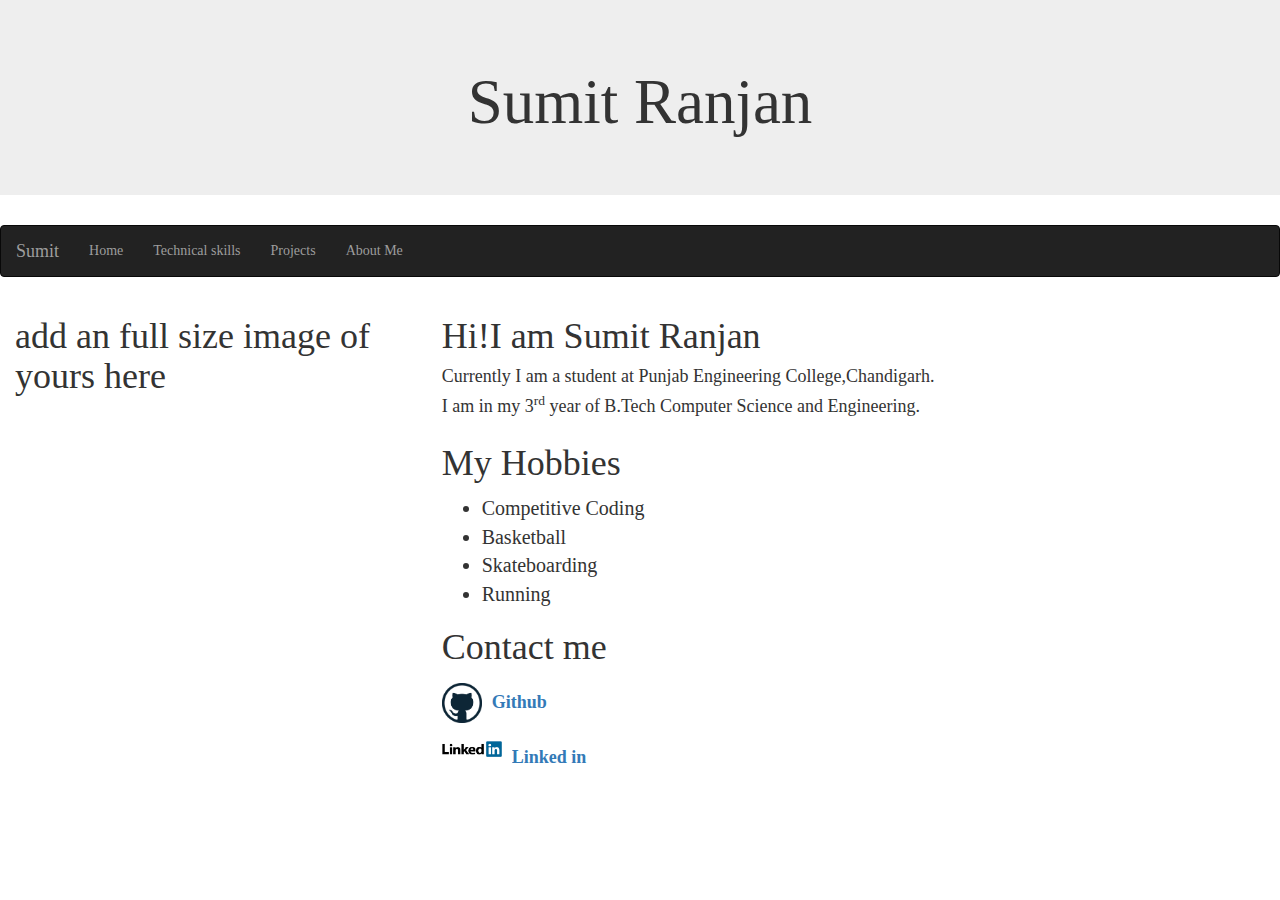
<file: about-me.html>
<!DOCTYPE HTML>
<html lang="en">
<head>
  <title>About me</title>
  <meta charset="utf-8">
  <meta name="viewport" content="width=device-width, initial-scale=1">
  <link rel="stylesheet" href="https://maxcdn.bootstrapcdn.com/bootstrap/3.3.7/css/bootstrap.min.css">
  <link rel="stylesheet" href="style.css">
  <script src="https://ajax.googleapis.com/ajax/libs/jquery/3.3.1/jquery.min.js"></script>
  <script src="https://maxcdn.bootstrapcdn.com/bootstrap/3.3.7/js/bootstrap.min.js"></script>
</head>

<body class="about-me">
    <div class="jumbotron text-center" >
       <h1>Sumit Ranjan</h1>
    </div>  
    <nav class="navbar navbar-inverse">
       <div class="container-fluid">
         <div class="navbar-header">
          <a class="navbar-brand" href="#">Sumit</a>
         </div>
         <u1 class="nav navbar-nav">
          <li><a href="home.html">Home</a></li>   
          <li><a href="technical_skills.html">Technical skills</a></li>
          <li><a href="projects.html">Projects</a></li>
          <li><a href="about-me.html">About Me</a></li>
         </u1>
        </div>
    </nav>
    <div class="row>">
        <div class=col-sm-4>
          <h1>add an full size image of yours here</h1>
        </div>  
        <div class="col-sm-8">
          <div id="introduce">
             <h1>Hi!I am Sumit Ranjan</h1>
             <h4>
              Currently I am a student at Punjab Engineering College,Chandigarh.
             </h4>    
             <h4>
              I am in my 3<sup>rd</sup> year  of B.Tech Computer Science and Engineering.
             </h4>
          </div>
          <div class="hobbies">
           <h1>
             My Hobbies
           </h1>
           <ul>
            <li>Competitive Coding</li>
            <li>Basketball</li>
            <li>Skateboarding</li>
            <li>Running</li>
           </ul>
          </div>   
          <div class="contact_me">
              <h1>Contact me</h1>
                    <div class="media github_contact">
                            <span class="media-left">
                              <a href="http://situ25.github.io"><img src="images/github_logo.png" alt="Github LOgo" class="ml-3 mt-3 rounded-circle" style="width:40px;"></a>
                            </span>
                            <div class="media-body">
                              <a href="http://situ25.github.io"><h4><b>Github</b></h4></a>      
                            </div>
                    </div>
                    <div class="media linkedin_contact">
                            <span class="media-left">
                              <a href="https://www.linkedin.com/in/sumit-ranjan-796231134?lipi=urn%3Ali%3Apage%3Ad_flagship3_profile_view_base_contact_details%3BshFZlBaKSHy%2BDK9MrwxymA%3D%3D"><img src="images/linkedin_logo.png" alt="Linked in Logo" class="ml-3 mt-3 rounded-circle" style="width:60px;"></a>
                            </span>
                            <div class="media-body">
                              <a href="https://www.linkedin.com/in/sumit-ranjan-796231134?lipi=urn%3Ali%3Apage%3Ad_flagship3_profile_view_base_contact_details%3BshFZlBaKSHy%2BDK9MrwxymA%3D%3D"><h4><b>Linked in</b></h4></a>      
                            </div>
                    </div>
                                    
              
          </div>  
    </div>
 </div>  
</body>
</file>
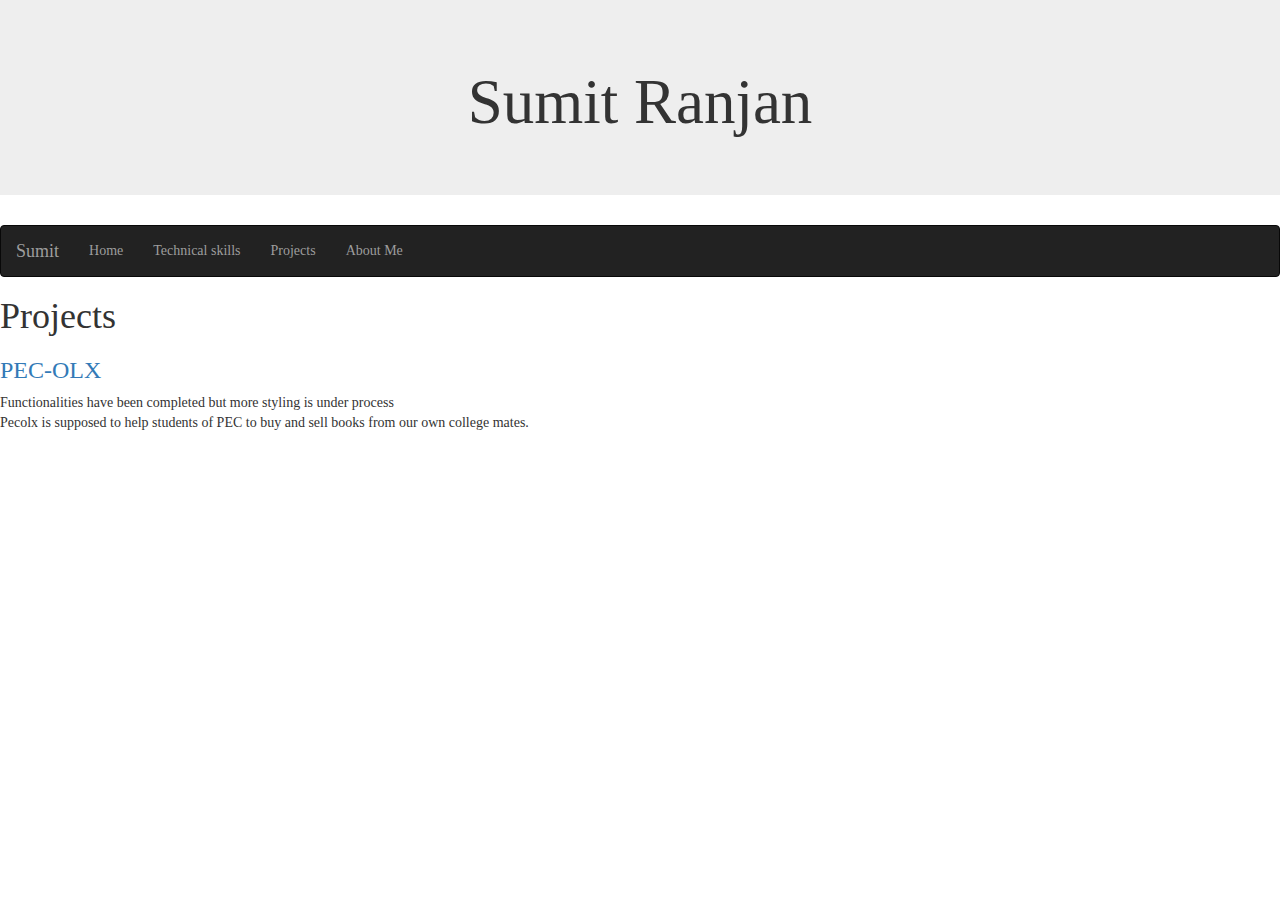
<file: projects.html>
<!DOCTYPE HTML>
<html lang="en">
<head>
  <title>About me</title>
  <meta charset="utf-8">
  <meta name="viewport" content="width=device-width, initial-scale=1">
  <link rel="stylesheet" href="https://maxcdn.bootstrapcdn.com/bootstrap/3.3.7/css/bootstrap.min.css">
  <link rel="stylesheet" href="style.css">
  <script src="https://ajax.googleapis.com/ajax/libs/jquery/3.3.1/jquery.min.js"></script>
  <script src="https://maxcdn.bootstrapcdn.com/bootstrap/3.3.7/js/bootstrap.min.js"></script>
</head>

<body class="about-me">
    <div class="jumbotron text-center" >
       <h1>Sumit Ranjan</h1>
    </div>  
    <nav class="navbar navbar-inverse">
       <div class="container-fluid">
         <div class="navbar-header">
          <a class="navbar-brand" href="#">Sumit</a>
         </div>
         <u1 class="nav navbar-nav">
          <li><a href="home.html">Home</a></li>   
          <li><a href="technical_skills.html">Technical skills</a></li>
          <li><a href="projects.html">Projects</a></li>
          <li><a href="about-me.html">About Me</a></li>
         </u1>
        </div>
    </nav>

    <div class="project">
        <h1>Projects</h1>
        <p>
            <a href="https://pecolx1.000webhostapp.com"><h3>PEC-OLX</h3></a>
            <li>Functionalities have been completed but more styling is under process</li>
            <li>Pecolx is supposed to help students of PEC to buy and sell books from our own college mates.</li>
        </p>
    </div>

</body>
</file>
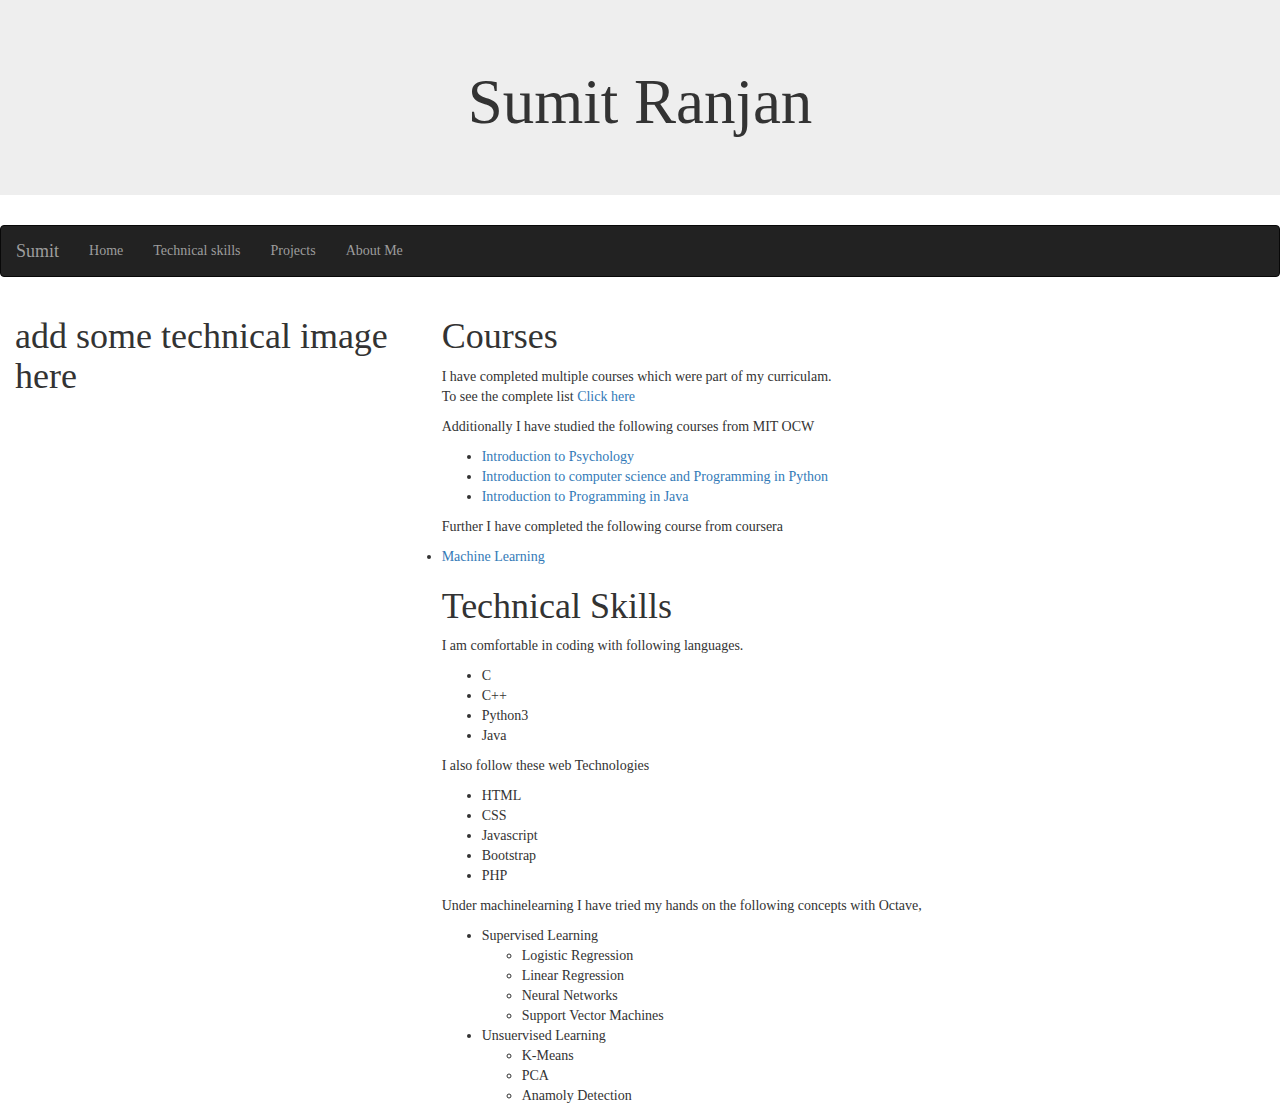
<file: technical_skills.html>
<!DOCTYPE HTML>
<html lang="en">
<head>
  <title>Technical Skills</title>
  <meta charset="utf-8">
  <meta name="viewport" content="width=device-width, initial-scale=1">
  <link rel="stylesheet" href="https://maxcdn.bootstrapcdn.com/bootstrap/3.3.7/css/bootstrap.min.css">
  <link rel="stylesheet" href="style.css">
  <script src="https://ajax.googleapis.com/ajax/libs/jquery/3.3.1/jquery.min.js"></script>
  <script src="https://maxcdn.bootstrapcdn.com/bootstrap/3.3.7/js/bootstrap.min.js"></script>
</head>


<body class="about-me">
    <div class="jumbotron text-center" >
       <h1>Sumit Ranjan</h1>
    </div>   
    <nav class="navbar navbar-inverse">
            <div class="container-fluid">
              <div class="navbar-header">
               <a class="navbar-brand" href="#">Sumit</a>
              </div>
              <u1 class="nav navbar-nav">
               <li><a href="home.html">Home</a></li>   
               <li><a href="technical_skills.html">Technical skills</a></li>
               <li><a href="projects.html">Projects</a></li>
               <li><a href="about-me.html">About Me</a></li>
              </u1>
             </div>
         </nav>
    <div class="row>">
        <div class=col-sm-4>
          <h1>add some technical image here</h1>
        </div>  
        <div class="col-sm-8">
          
          <div class="courses">
              <h1>Courses</h1>
              <p>
               I have completed multiple courses which were part of my curriculam.<br>
               To see the complete list 
               <a href="#college_courses" data-toggle="collapse">Click here</a>    <!-- collapse is a keyword without it dropdown doesn't happen(Everything is already printed)-->
               <div id="college_courses" class="collapse">
                   List
               </div> 
              </p>
              <p>
                  Additionally  I have studied the following courses from MIT OCW
                  <ul>
                      <li><a href="https://ocw.mit.edu/courses/brain-and-cognitive-sciences/9-00sc-introduction-to-psychology-fall-2011/">Introduction to Psychology</a></li>
                      <li><a href="https://ocw.mit.edu/courses/electrical-engineering-and-computer-science/6-0001-introduction-to-computer-science-and-programming-in-python-fall-2016">Introduction to computer science and Programming in Python</a></li>
                      <li><a href="https://ocw.mit.edu/courses/electrical-engineering-and-computer-science/6-092-introduction-to-programming-in-java-january-iap-2010/lecture-notes">Introduction to Programming in Java</a></li>
                      
                  </ul> 
              </p>
              <p>
                  Further I have completed the following course from coursera
                  <li><a href="https://www.coursera.org/learn/machine-learning">Machine Learning</a></li>
              </p>
          </div>
          <div class="skills">
              <h1>Technical Skills</h1>
              <p>
                  I am comfortable in coding with following languages.
                  <ul>
                      <li>C</li>
                      <li>C++</li>
                      <li>Python3</li>
                      <li>Java</li>
                  </ul>
              </p>
              <p>
                  I also follow these web Technologies
                  <ul>
                      <li>HTML</li>
                      <li>CSS</li>
                      <li>Javascript</li>
                      <li>Bootstrap</li>
                      <li>PHP</li>
                  </ul>
              </p>
              <p>
                  Under machinelearning I have tried my hands on the following concepts with Octave,
                  <ul>
                      <li>Supervised Learning</li>
                      <ul>
                       <li>Logistic Regression</li>
                       <li>Linear Regression</li>
                       <li>Neural Networks</li>
                       <li>Support Vector Machines</li>
                      </ul>
                      <li>Unsuervised Learning</li>
                      <ul>
                          <li>K-Means</li>
                          <li>PCA</li>
                          <li>Anamoly Detection</li>
                      </ul>
                  </ul>
              </p>

          </div>
      
      
    </div>
 </div>  
</body>
</file>
<file: style.css>
.about-me{
    font-family: cursive;
}

.hobbies{
    margin-top:2em;
}

.hobbies ul{
    font-size: 20px;
}
</file>
